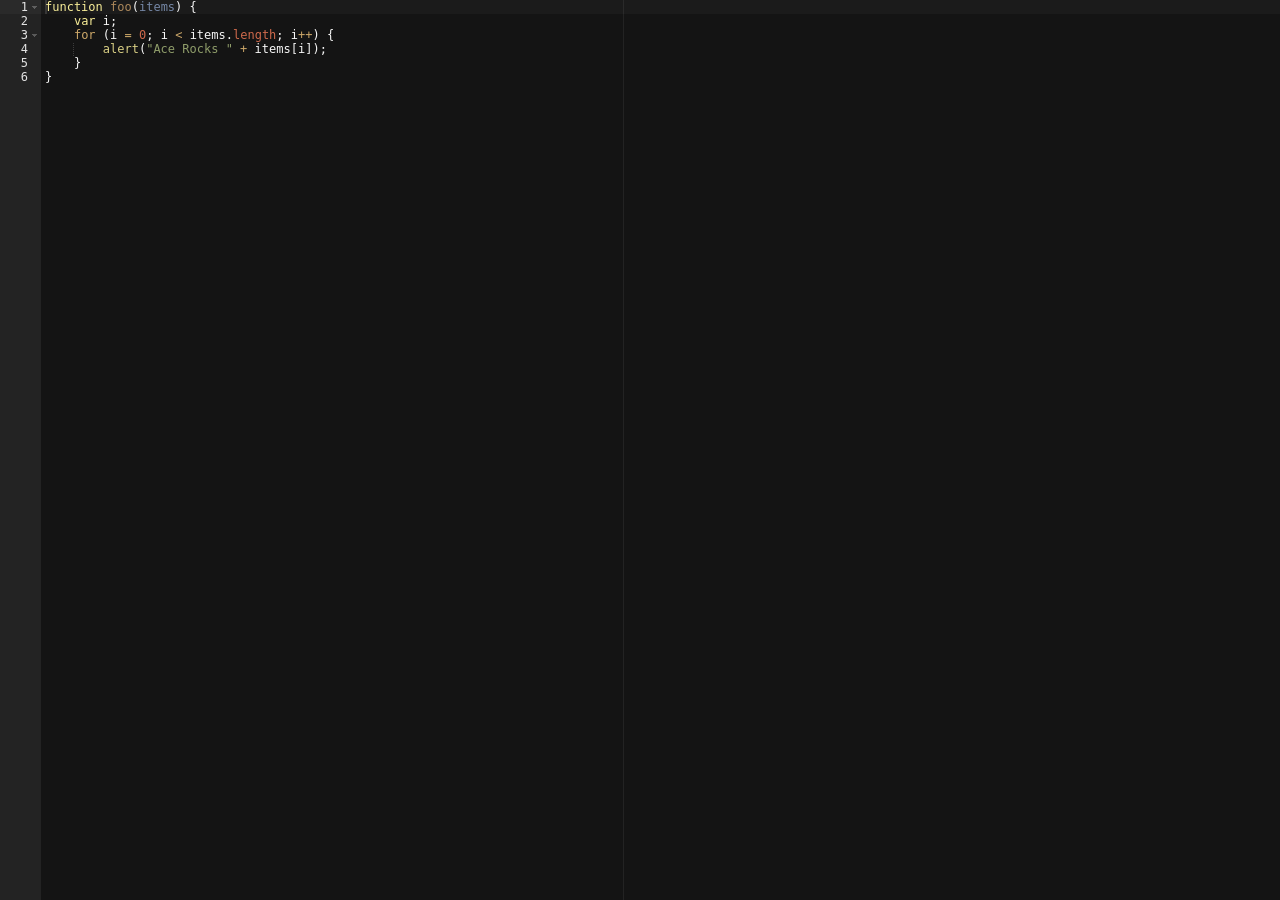
<file: static/ace-builds/editor.html>
<!DOCTYPE html>
<html lang="en">
<head>
  <meta charset="UTF-8">
  <meta http-equiv="X-UA-Compatible" content="IE=edge,chrome=1">
  <title>Editor</title>
  <style type="text/css" media="screen">
    body {
        overflow: hidden;
    }

    #editor {
        margin: 0;
        position: absolute;
        top: 0;
        bottom: 0;
        left: 0;
        right: 0;
    }
  </style>
</head>
<body>

<pre id="editor">function foo(items) {
    var i;
    for (i = 0; i &lt; items.length; i++) {
        alert("Ace Rocks " + items[i]);
    }
}</pre>

<script src="src/ace.js" type="text/javascript" charset="utf-8"></script>
<script>
    var editor = ace.edit("editor");
    editor.setTheme("ace/theme/twilight");
    editor.session.setMode("ace/mode/javascript");
</script>

</body>
</html>
</file>
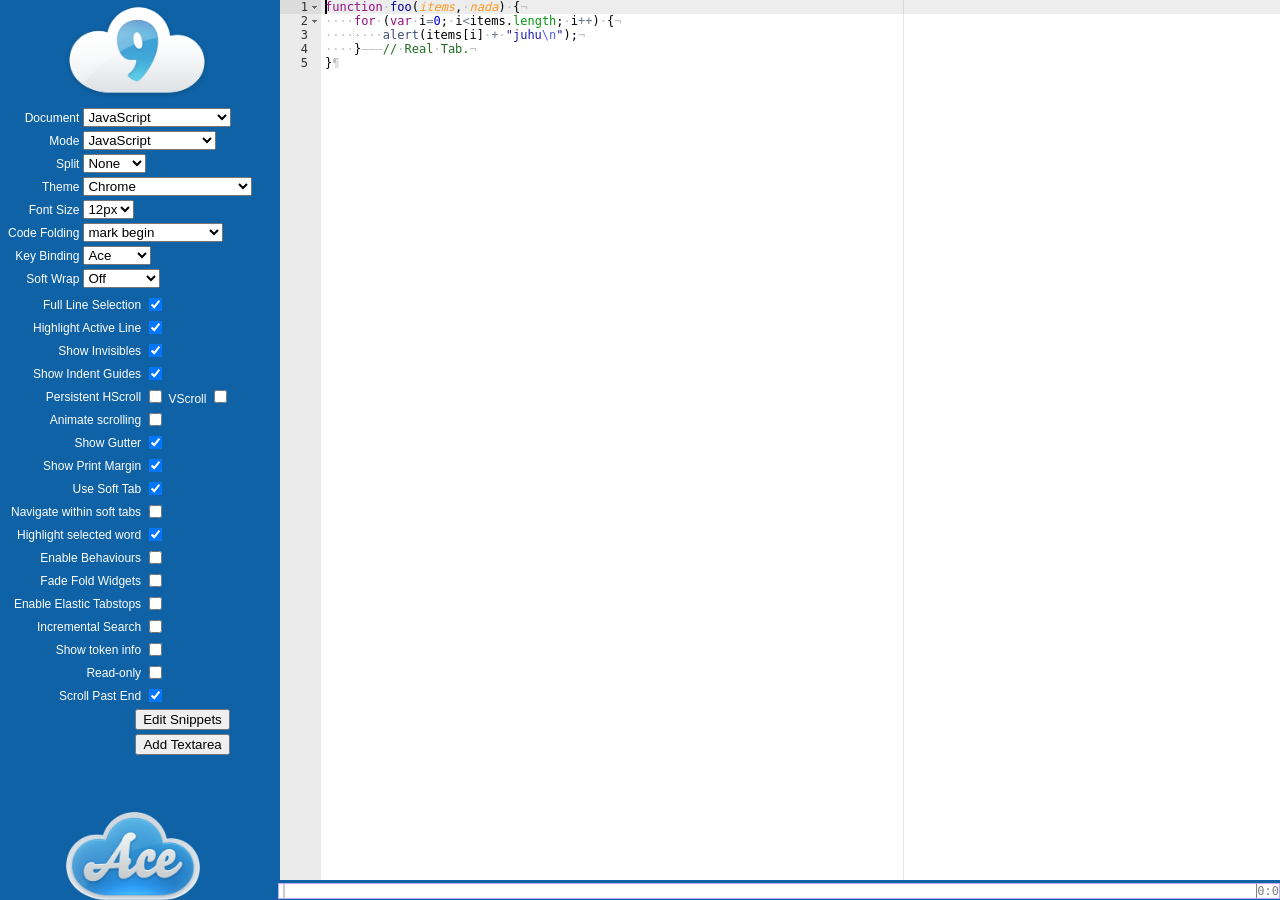
<file: static/ace-builds/kitchen-sink.html>
<!DOCTYPE html>

<html lang="en">
<head>
    <meta http-equiv="Content-Type" content="text/html; charset=utf-8">
    <title>Ace Kitchen Sink</title>
    <meta name="author" content="Fabian Jakobs">
    <!--
    Ace
      version 1.2.9
      commit  
    -->

    <link rel="stylesheet" href="demo/kitchen-sink/styles.css" type="text/css" media="screen" charset="utf-8">
    
    <script async="true" src="https://use.edgefonts.net/source-code-pro.js"></script>
    

    <link href="./doc/site/images/favicon.ico" rel="icon" type="image/x-icon">
</head>
<body>
<div id="optionsPanel" style="position:absolute;height:100%;width:260px">
  <a href="https://c9.io" title="Cloud9 IDE | Your code anywhere, anytime">
    <img id="c9-logo" src="demo/kitchen-sink/logo.png" style="width: 172px;margin: -9px 30px -12px 51px;">
  </a>
  <div style="position: absolute; overflow: hidden; top:100px; bottom:0">
  <div style="width: 120%; height:100%; overflow-y: scroll">

  <table id="controls">
    <tr>
      <td>
        <label for="doc">Document</label>
      </td><td>
        <select id="doc" size="1">
        </select>
      </td>
    </tr>
    <tr>
      <td >
        <label for="mode">Mode</label>
      </td><td>
        <select id="mode" size="1">
        </select>
      </td>
    </tr>
    <tr>
      <td>
        <label for="split">Split</label>
      </td><td>
        <select id="split" size="1">
          <option value="none">None</option>
          <option value="below">Below</option>
          <option value="beside">Beside</option>
        </select>
      </td>
    </tr>
    <tr>
      <td >
        <label for="theme">Theme</label>
      </td><td>
        <select id="theme" size="1">
          
        </select>
      </td>
    </tr>
    <tr>
      <td>
        <label for="fontsize">Font Size</label>
      </td><td>
        <select id="fontsize" size="1">
          <option value="10px">10px</option>
          <option value="11px">11px</option>
          <option value="12px" selected="selected">12px</option>
          <option value="13px">13px</option>
          <option value="14px">14px</option>
          <option value="16px">16px</option>
          <option value="18px">18px</option>
          <option value="20px">20px</option>
          <option value="24px">24px</option>
        </select>
      </td>
    </tr>
    <tr>
      <td>
        <label for="folding">Code Folding</label>
      </td><td>
        <select id="folding" size="1">
          <option value="manual">manual</option>
          <option value="markbegin" selected="selected">mark begin</option>
          <option value="markbeginend">mark begin and end</option>
        </select>
      </td>
    </tr>
    <tr>
      <td >
        <label for="keybinding">Key Binding</label>
      </td><td>
        <select id="keybinding" size="1">
          <option value="ace">Ace</option>
          <option value="vim">Vim</option>
          <option value="emacs">Emacs</option>
          <option value="custom">Custom</option>
        </select>
      </td>
    </tr>
    <tr>
      <td >
        <label for="soft_wrap">Soft Wrap</label>
      </td><td>
        <select id="soft_wrap" size="1">
          <option value="off">Off</option>
          <option value="40">40 Chars</option>
          <option value="80">80 Chars</option>
          <option value="free">Free</option>
        </select>
      </td>
    </tr>

    <tr><td colspan="2">
    <table id="more-controls">
    <tr>
      <td>
        <label for="select_style">Full Line Selection</label>
      </td><td>
        <input type="checkbox" name="select_style" id="select_style" checked>
      </td>
    </tr>
    <tr>
      <td>
        <label for="highlight_active">Highlight Active Line</label>
      </td><td>
        <input type="checkbox" name="highlight_active" id="highlight_active" checked>
      </td>
    </tr>
    <tr>
      <td >
        <label for="show_hidden">Show Invisibles</label>
      </td><td>
        <input type="checkbox" name="show_hidden" id="show_hidden" checked>
      </td>
    </tr>
    <tr>
      <td >
        <label for="display_indent_guides">Show Indent Guides</label>
      </td><td>
        <input type="checkbox" name="display_indent_guides" id="display_indent_guides" checked>
      </td>
    </tr>
    <tr>
      <td >
        <label for="show_hscroll">Persistent HScroll</label>
      </td><td>
        <input type="checkbox" name="show_hscroll" id="show_hscroll">
		<label for="show_hscroll">VScroll</label>
        <input type="checkbox" name="show_vscroll" id="show_vscroll">
      </td>
    </tr>
    <tr>
      <td >
        <label for="animate_scroll">Animate scrolling</label>
      </td><td>
        <input type="checkbox" name="animate_scroll" id="animate_scroll">
      </td>
    </tr>
    <tr>
      <td >
        <label for="show_gutter">Show Gutter</label>
      </td><td>
        <input type="checkbox" id="show_gutter" checked>
      </td>
    </tr>
    <tr>
      <td >
        <label for="show_print_margin">Show Print Margin</label>
      </td><td>
        <input type="checkbox" id="show_print_margin" checked>
      </td>
    </tr>
    <tr>
      <td >
        <label for="soft_tab">Use Soft Tab</label>
      </td><td>
        <input type="checkbox" id="soft_tab" checked>
      </td>
    </tr>
    <tr>
      <td >
        <label for="navigate_within_soft_tab">Navigate within soft tabs</label>
      </td><td>
        <input type="checkbox" id="navigate_within_soft_tab">
      </td>
    </tr>
    <tr>
      <td >
        <label for="highlight_selected_word">Highlight selected word</label>
      </td>
      <td>
        <input type="checkbox" id="highlight_selected_word" checked>
      </td>
    </tr>
    <tr>
      <td >
        <label for="enable_behaviours">Enable Behaviours</label>
      </td>
      <td>
        <input type="checkbox" id="enable_behaviours">
      </td>
    </tr>
    <tr>
      <td >
        <label for="fade_fold_widgets">Fade Fold Widgets</label>
      </td>
      <td>
        <input type="checkbox" id="fade_fold_widgets">
      </td>
    </tr>
    <tr>
      <td >
        <label for="elastic_tabstops">Enable Elastic Tabstops</label>
      </td>
      <td>
        <input type="checkbox" id="elastic_tabstops">
      </td>
    </tr>
    <tr>
      <td >
        <label for="isearch">Incremental Search</label>
      </td>
      <td>
        <input type="checkbox" id="isearch">
      </td>
    </tr>
    <tr>
      <td >
        <label for="highlight_token">Show token info</label>
      </td>
      <td>
        <input type="checkbox" id="highlight_token">
      </td>
    </tr>
    <tr>
      <td >
        <label for="read_only">Read-only</label>
      </td>
      <td>
        <input type="checkbox" id="read_only">
      </td>
    </tr>
    <tr>
      <td >
        <label for="scrollPastEnd">Scroll Past End</label>
      </td>
      <td>
        <input type="checkbox" id="scrollPastEnd" checked>
      </td>
    </tr>
    <tr>
      <td colspan="2">
        <input type="button" value="Edit Snippets" onclick="env.editSnippets()">
      </td>
    </tr>
    <tr>
      <td colspan="2">
        <input type="button" value="Add Textarea" onclick="this.parentNode.replaceChild(
          document.createElement('textarea'), this
        )">
      </td>
    </tr>
  </table>
  </td></tr>
  </table>
  
  <a href="https://ace.c9.io">
    <img id="ace-logo" src="demo/kitchen-sink/ace-logo.png" style="width: 134px;margin: 46px 0px 4px 66px;">
  </a>
  <div><a target="_test" href="./lib/ace/test/tests.html"
    style="color: whitesmoke; text-align: left; padding: 1em;">tests</a>
  </div>
  <div><a target="_test" href="./tool/mode_creator.html"
    style="color: whitesmoke; text-align: left; padding: 1em;">Mode Creator</a>
  </div>
  </div>
  </div>
</div>
  <div id="editor-container"></div>




  <script src="src/ace.js" data-ace-base="src" type="text/javascript" charset="utf-8"></script>
  <script src="src/keybinding-vim.js"></script>
  <script src="src/keybinding-emacs.js"></script>
  <script src="demo/kitchen-sink/demo.js"></script>
  <script type="text/javascript" charset="utf-8">
    require("kitchen-sink/demo");
  </script>
    

</body>
</html>
</file>
<file: static/ace-builds/demo/kitchen-sink/styles.css>
html {
    height: 100%;
    width: 100%;
    overflow: hidden;
}

body {
    overflow: hidden;
    margin: 0;
    padding: 0;
    height: 100%;
    width: 100%;
    font-family: Arial, Helvetica, sans-serif, Tahoma, Verdana, sans-serif;
    font-size: 12px;
    background: rgb(14, 98, 165);
    color: white;
}

#c9-logo, #ace-logo {
    padding: 0;
    border: none;
}

#editor-container {
    position: absolute;
    top:  0px;
    left: 280px;
    bottom: 0px;
    right: 0px;
    background: white;
}

#controls {
    padding: 5px;
}

#controls td {
    text-align: right;
}

#controls td + td {
    text-align: left;
}
.ace_status-indicator {
    color: gray;
    position: absolute;
    right: 0;
    border-left: 1px solid;
}

/* .ace_text-input {
    z-index: 10!important;
    opacity: 1!important;
    background: rgb(84, 0, 255)!important;
    color: rgb(255, 255, 255)!important;
    width: 10em!important;
}*/
</file>
